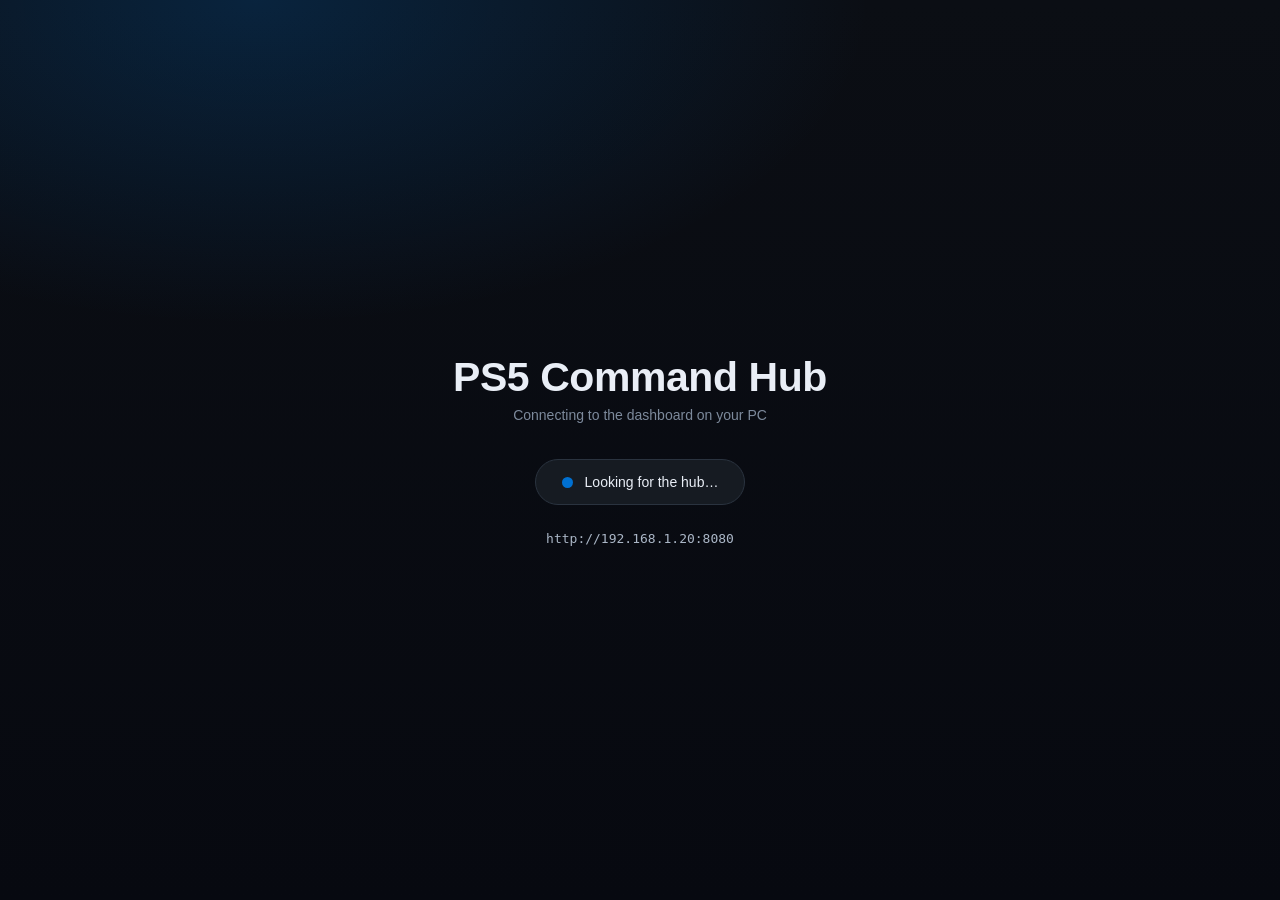
<file: pkg_wrapper/boot.html>
<!DOCTYPE html>
<html lang="en">
<head>
<meta charset="utf-8">
<meta name="viewport" content="width=device-width, initial-scale=1, viewport-fit=cover">
<title>PS5 Command Hub</title>
<!--
  The launcher page shipped inside the homebrew package.

  It is not the dashboard. Its only job is to reach the hub on your PC and, when that
  fails, to say so legibly from across a room. A bare <meta refresh> would leave you
  looking at a WebKit error with no indication of which address it tried or why.

  Everything here is inline on purpose: this file is loaded from file:///app0/ with no
  server behind it, so there is nothing to fetch a stylesheet from. That is the one
  place in this project where inline style and script are the right answer.
-->
<style>
  :root { color-scheme: dark; }
  * { box-sizing: border-box; }
  html, body {
    margin: 0; height: 100%;
    background: #0b0e14;
    color: #e9eef6;
    font-family: -apple-system, BlinkMacSystemFont, "Segoe UI", Roboto, Arial, sans-serif;
    -webkit-user-select: none; user-select: none;
  }
  body {
    display: flex; align-items: center; justify-content: center;
    padding: 6vh 7vw;
    background-image:
      radial-gradient(80% 60% at 20% 0%, rgba(0,112,209,0.22) 0%, transparent 60%),
      linear-gradient(180deg, #0b0e14 0%, #070910 100%);
  }
  .card { width: 100%; max-width: 860px; text-align: center; }
  h1 { font-size: clamp(28px, 3.2vw, 56px); margin: 0 0 6px; letter-spacing: -0.01em; }
  .sub { color: #7d8a9c; font-size: clamp(14px, 1vw, 20px); margin: 0 0 36px; }
  .status {
    display: inline-flex; align-items: center; gap: 12px;
    padding: 14px 26px; border-radius: 999px;
    background: #161b22; border: 1px solid #2a333f;
    font-size: clamp(14px, 1vw, 20px);
  }
  .dot {
    width: 11px; height: 11px; border-radius: 50%;
    background: #0070d1; animation: pulse 1.1s ease-in-out infinite;
  }
  @keyframes pulse { 0%,100% { opacity: 1 } 50% { opacity: 0.25 } }
  .url {
    margin-top: 26px; font-family: ui-monospace, Consolas, monospace;
    font-size: clamp(13px, 0.9vw, 18px); color: #aab6c6; word-break: break-all;
  }
  .trouble {
    display: none; margin-top: 34px; text-align: left;
    padding: 22px 26px; border-radius: 14px;
    background: #161b22; border: 1px solid #2a333f;
    border-left: 3px solid #d6a01f;
  }
  .trouble.show { display: block; }
  .trouble h2 { font-size: clamp(16px, 1.1vw, 22px); margin: 0 0 12px; }
  .trouble ol { margin: 0; padding-left: 22px; line-height: 1.7; color: #aab6c6; font-size: clamp(13px, 0.92vw, 18px); }
  .retry {
    margin-top: 22px; padding: 12px 28px; border-radius: 999px;
    background: #0070d1; border: 1px solid #2a93ff; color: #fff;
    font: inherit; font-weight: 600;
  }
  .retry:focus { outline: 3px solid #2a93ff; outline-offset: 3px; }
  .err { color: #f05d53; }
</style>
</head>
<body>
<div class="card">
  <h1>PS5 Command Hub</h1>
  <p class="sub">Connecting to the dashboard on your PC</p>

  <div class="status"><span class="dot" id="dot"></span><span id="state">Looking for the hub…</span></div>
  <div class="url" id="url"></div>

  <div class="trouble" id="trouble">
    <h2>The hub did not answer</h2>
    <ol>
      <li>Is the PC on and awake? Rest mode and sleep both stop it answering.</li>
      <li>Is <code>start_hub.bat</code> running? Its window prints the URL to use.</li>
      <li>Does that URL match the one above? A PC whose DHCP lease changed will have
          moved. Give it a static reservation on your router.</li>
      <li>Same network? The console and the PC must be on the same LAN — the hub
          refuses anything outside its subnet allowlist.</li>
      <li>Windows Firewall may be blocking the port. Allow Python on private networks.</li>
    </ol>
    <button class="retry" id="retry" autofocus>Try again</button>
  </div>
</div>

<script>
/* The hub's address. Replace at build time, or inject it from param.json if your
   toolchain supports reading a value at launch. */
var HUB_URL = "http://192.168.1.20:8080";

(function () {
  "use strict";

  var attempt = 0;
  var MAX_QUICK_ATTEMPTS = 4;

  var state = document.getElementById("state");
  var dot = document.getElementById("dot");
  var trouble = document.getElementById("trouble");
  var retry = document.getElementById("retry");

  document.getElementById("url").textContent = HUB_URL;

  /* A cheap reachability test that works from a file:// origin.
     fetch() would be blocked by CORS before telling us anything useful, but an
     <img> load against the favicon reports success or failure either way. */
  function probe(callback) {
    var image = new Image();
    var settled = false;
    var timer = window.setTimeout(function () {
      if (!settled) { settled = true; callback(false); }
    }, 2500);

    function finish(ok) {
      if (settled) return;
      settled = true;
      window.clearTimeout(timer);
      callback(ok);
    }
    image.onload = function () { finish(true); };
    image.onerror = function () { finish(false); };
    image.src = HUB_URL + "/static/img/favicon.svg?probe=" + Date.now();
  }

  function go() {
    state.textContent = "Opening the dashboard…";
    window.location.replace(HUB_URL);
  }

  function failed() {
    dot.className = "dot err";
    dot.style.animation = "none";
    dot.style.background = "#f05d53";
    state.innerHTML = '<span class="err">No answer from the hub</span>';
    trouble.className = "trouble show";
    retry.focus();
  }

  function tick() {
    attempt += 1;
    state.textContent = attempt === 1
      ? "Looking for the hub…"
      : "Looking for the hub… (attempt " + attempt + ")";

    probe(function (ok) {
      if (ok) { go(); return; }
      if (attempt < MAX_QUICK_ATTEMPTS) {
        window.setTimeout(tick, 1200);
      } else {
        failed();
      }
    });
  }

  retry.addEventListener("click", function () {
    attempt = 0;
    trouble.className = "trouble";
    dot.style.animation = "";
    dot.style.background = "#0070d1";
    tick();
  });

  /* Cross on the pad maps to Enter in a WebView, so the retry button is reachable
     without a keyboard. */
  document.addEventListener("keydown", function (event) {
    if (event.key === "Enter" && trouble.className.indexOf("show") >= 0) {
      retry.click();
    }
  });

  tick();
})();
</script>
</body>
</html>
</file>
